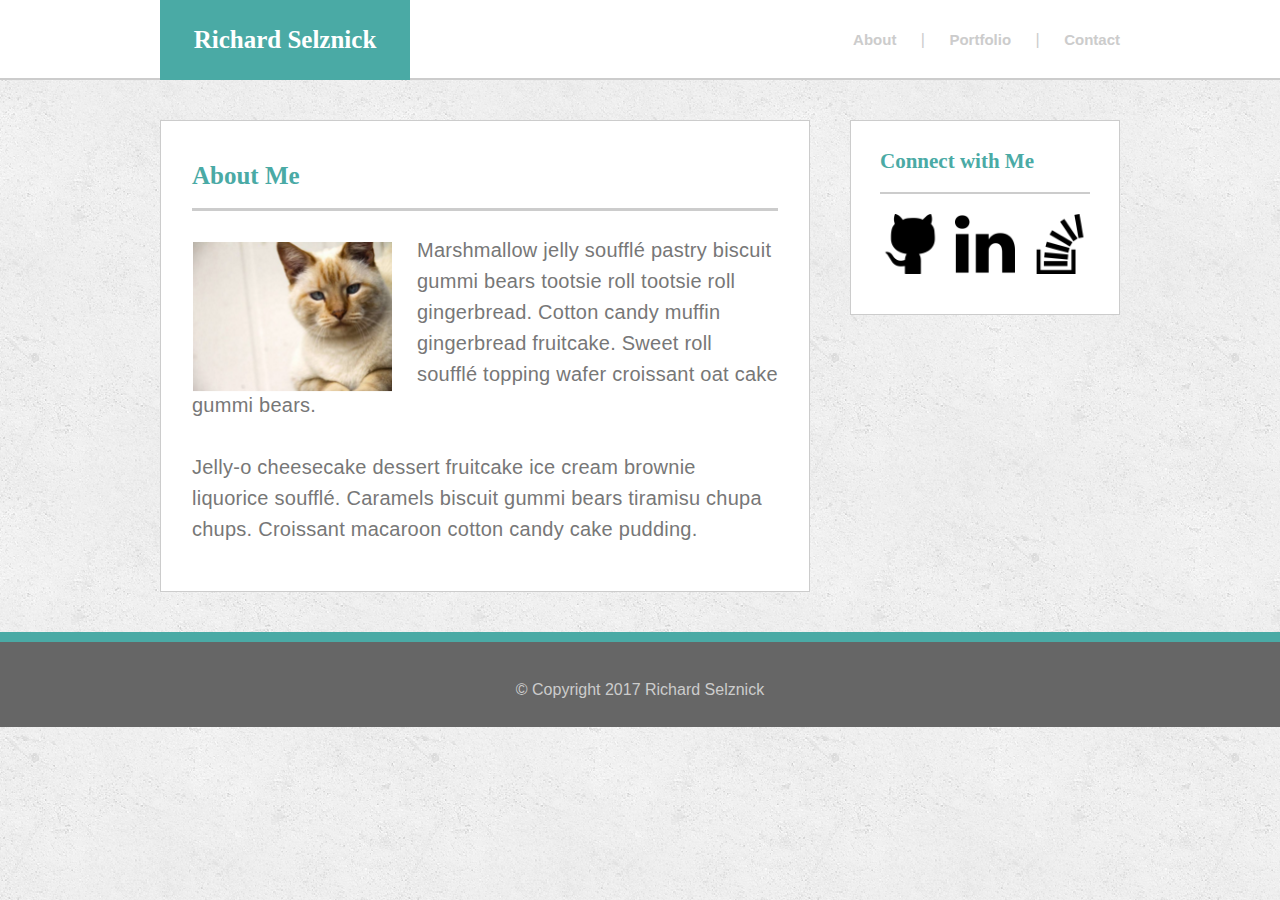
<file: index.html>
<!DOCTYPE html>
<html>
	<head>
		<title>Basic Portfolio</title>
        <meta name="viewport" content="width=device-width, initial-scale=1.0">
		<link rel="stylesheet" href="https://maxcdn.bootstrapcdn.com/bootstrap/3.3.7/css/bootstrap.min.css">
		<link rel="stylesheet" href="./assets/css/reset.css">
		<link rel="stylesheet" type="text/css" href="./assets/css/style.css">
	</head>
	<body>
		<nav>
            <div id="nav-container">
                <div id="name"><h1>Richard Selznick</h1></div>
                <div id="nav">
                    <a href="index.html">About</a> | 
                    <a href="portfolio.html">Portfolio</a> | 
                    <a href="contact.html">Contact</a>
                </div>
            </div>
        </nav>
        <main>
            <section>
                <div id="content">
                    <header><h1>About Me</h1></header>
                    <img src="assets/images/cat.PNG" alt="cat">
                    <p>Marshmallow jelly soufflé pastry biscuit gummi bears tootsie roll tootsie roll gingerbread. Cotton candy muffin gingerbread fruitcake. Sweet roll soufflé topping wafer croissant oat cake gummi bears.<br/><br/>
                    Jelly-o cheesecake dessert fruitcake ice cream brownie liquorice soufflé. Caramels biscuit gummi bears tiramisu chupa chups. Croissant macaroon cotton candy cake pudding.</p>
                </div>
            </section>
            <aside>
                <div id="nav-content">
                    <h2>Connect with Me</h2>
                    <hr>
                    <a href="https://www.github.com/richardselz/"><img src="assets/images/git.png" alt="GitHub"></a>
                    <a href="https://www.linkedin.com/in/selznick"><img src="assets/images/linked.png" alt="LinkedIn" class="image-margin"></a>
                    <a href="https://stackoverflow.com/users/8361229/richardselz"><img src="assets/images/stack.png" alt="Stack Overflow" class="image-margin"></a>
                </div>
            </aside>
        </main>
        <footer> <!--id="footer-fixed" (move this into the footer tag)-->
            <div id="copyright">
                &copy; Copyright 2017 Richard Selznick
            </div>
        </footer>
	</body>
</html>
</file>
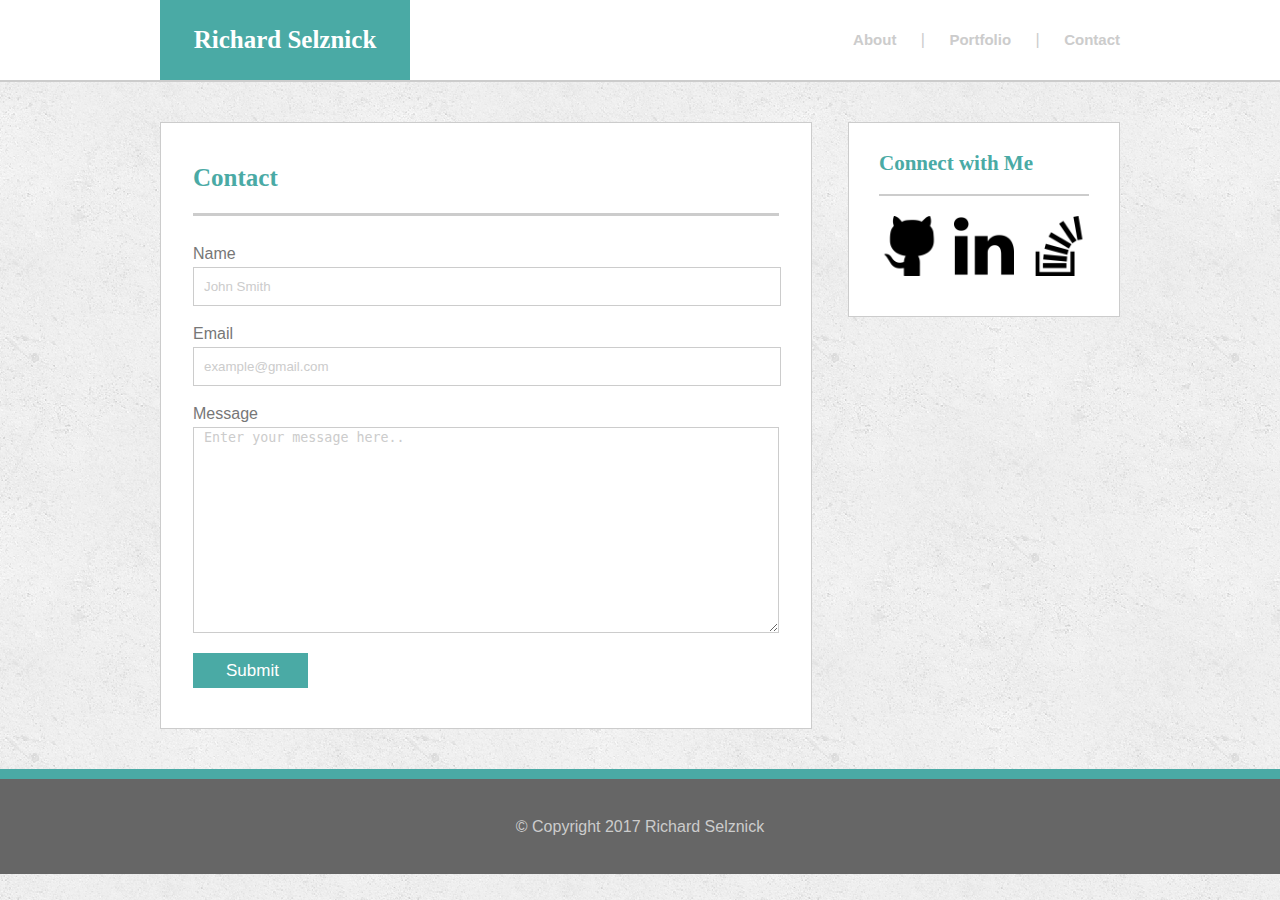
<file: contact.html>
<!DOCTYPE html>
<html>
	<head>
		<title>Basic Portfolio</title>
		<link rel="stylesheet" href="./assets/css/reset.css">
		<link rel="stylesheet" type="text/css" href="./assets/css/style.css">
	</head>
	<body>
		<nav>
            <div id="nav-container">
                <div id="name"><h1>Richard Selznick</h1></div>
                <div id="nav">
                    <a href="index.html">About</a> | 
                    <a href="portfolio.html">Portfolio</a> | 
                    <a href="contact.html">Contact</a>
                </div>
            </div>
        </nav>
        <main>
            <section>
                <div id="content">
                    <header><h1>Contact</h1></header>
                    <form id="top-form">
                        <label>Name</label>
                        <input type="text" name="name" placeholder="John Smith"><br/>
                        <label>Email</label>
                        <input type="text" name="email" placeholder="example@gmail.com">
                        <label>Message</label>
                        <textarea name="message" form="top-form" style="height:200px;" placeholder="Enter your message here.. "></textarea><br/>
                        <input type="submit" value="Submit" id="submit">
                    </form>
                    
                </div>
            </section>
            <aside>
                <div id="nav-content">
                    <h2>Connect with Me</h2>
                    <hr>
                    <a href="https://www.github.com/richardselz/"><img src="assets/images/git.png" alt="GitHub"></a>
                    <a href="https://www.linkedin.com/in/selznick"><img src="assets/images/linked.png" alt="LinkedIn" class="image-margin"></a>
                    <a href="https://stackoverflow.com/users/8361229/richardselz"><img src="assets/images/stack.png" alt="Stack Overflow" class="image-margin"></a>
                </div>
            </aside>
        </main>
        <footer> <!--id="footer-fixed" (move this into the footer tag)-->
            <div id="copyright">
                &copy; Copyright 2017 Richard Selznick
            </div>
        </footer>
	</body>
</html>
</file>
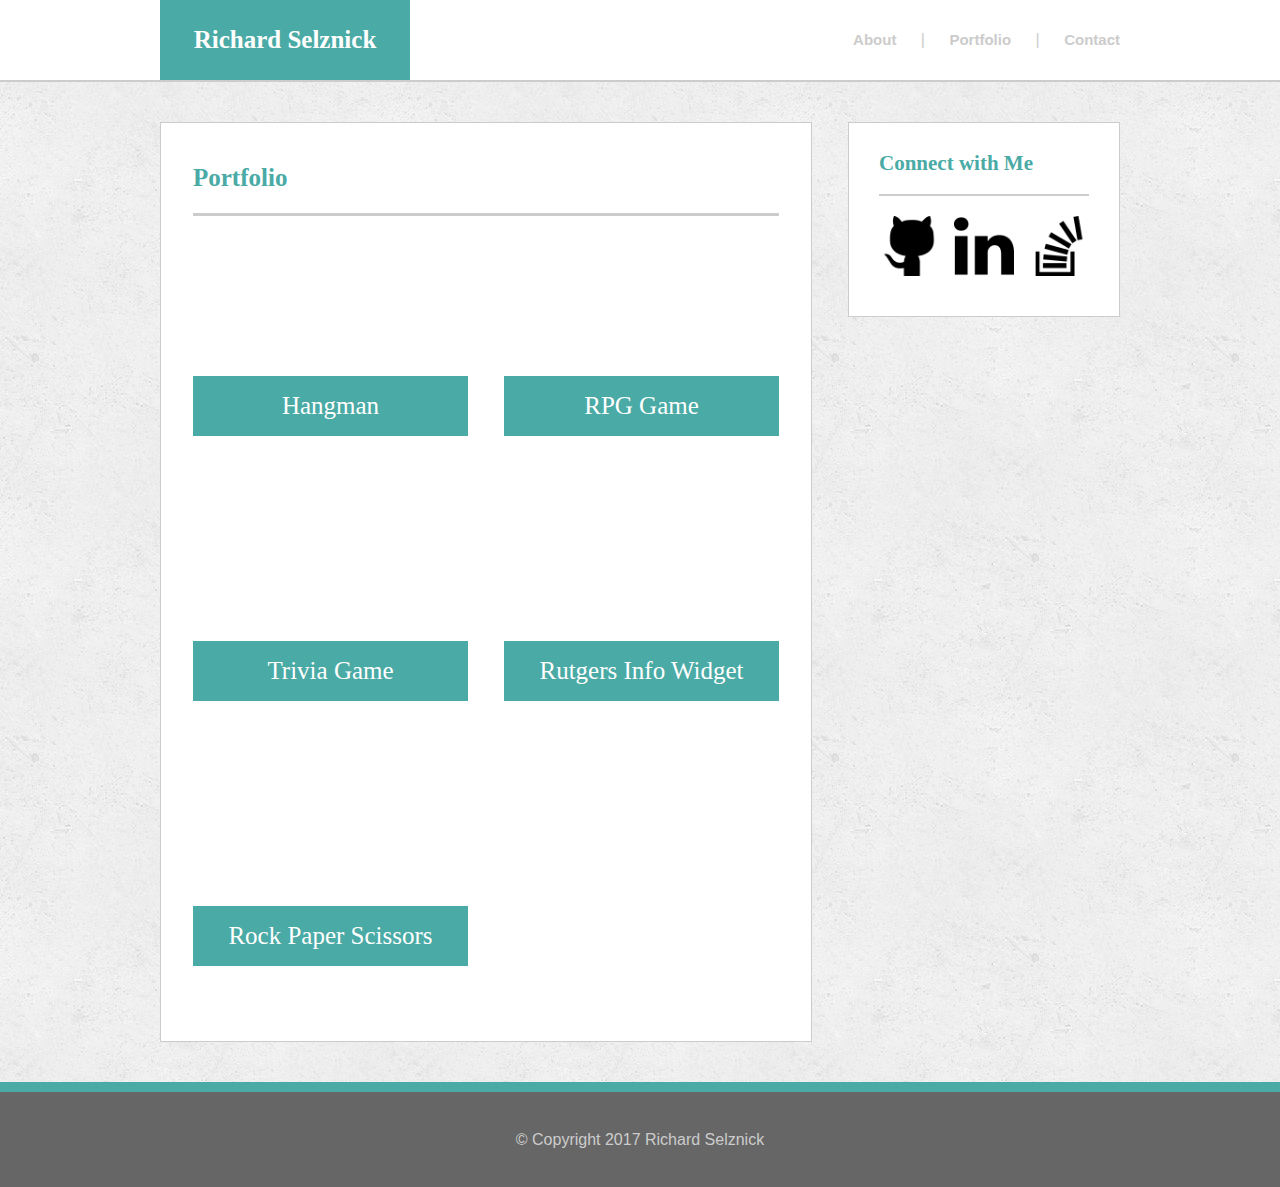
<file: portfolio.html>
<!DOCTYPE html>
<html>
	<head>
        <title>Basic Portfolio</title>
        <link rel="stylesheet" href="./assets/css/reset.css">
		<link rel="stylesheet" type="text/css" href="./assets/css/style.css">
	</head>
	<body>
		<nav>
            <div id="nav-container">
                <div id="name"><h1>Richard Selznick</h1></div>
                <div id="nav">
                    <a href="index.html">About</a> | 
                    <a href="portfolio.html">Portfolio</a> | 
                    <a href="contact.html">Contact</a>
                </div>
            </div>
        </nav>
        <main>
            <section>
                <div id="content">
                    <header><h1>Portfolio</h1></header>
                    <div class="portfolio-row">
                        <div class="hangman"><a href="#"><h2>Hangman</h2></a></div>
                        <div class="hangman"><a href="#"><h2>RPG Game</h2></a></div>
                    </div>
                    <div class="portfolio-row">
                        <div class="hangman"><a href="#"><h2>Trivia Game</h2></a></div>
                        <div class="hangman"><a href="#"><h2>Rutgers Info Widget</h2></a></div>
                    </div>
                    <div class="portfolio-row">
                        <div class="hangman"><a href="#"><h2>Rock Paper Scissors</h2></a></div>
                    </div>
                </div>
            </section>
            <aside>
                <div id="nav-content">
                    <h2>Connect with Me</h2>
                    <hr>
                    <a href="https://www.github.com/richardselz/"><img src="assets/images/git.png" alt="GitHub"></a>
                    <a href="https://www.linkedin.com/in/selznick"><img src="assets/images/linked.png" alt="LinkedIn" class="image-margin"></a>
                    <a href="https://stackoverflow.com/users/8361229/richardselz"><img src="assets/images/stack.png" alt="Stack Overflow" class="image-margin"></a>
                </div>
            </aside>
        </main>
        <footer> <!--id="footer-fixed" (move this into the footer tag)-->
            <div id="copyright">
                &copy; Copyright 2017 Richard Selznick
            </div>
        </footer>
	</body>
</html>
</file>
<file: assets/css/style.css>
*{
	margin: auto;
}

body {
	font-family: 'Arial', 'Helvetica Neue', Helvetica, sans-serif;
	background-image: url("../images/background.png");
    color: #777777;
}

h1, h2, h3, h4, h5 {
    font-family: 'Georgia', Times, Times New Roman, serif;
}

h1 {
	font-size: 25px;
	font-weight: bold;
}

nav {
    width: 100%;
    background: white;
    height: 80px;
    border-bottom: 2px #cccccc solid;
    color: #cccccc;
}

nav a {
    text-decoration: none;
    color: #cccccc;
    line-height: 80px;
    margin: 0 20px;
    font-size: 15px;
    font-weight: bold;
}

nav a:nth-child(3) {
    margin-right: 0;
}

nav a:hover {
	text-decoration: none;
    color: #000000;
}

#nav-container {
    	width: 960px;
    	margin: 0 auto;
}

#name {
    width: 250px;
    background: #4aaaa5;
    height: 80px;
    float: left;
    text-align: center;
    line-height: 80px;
    color: white;
}

#nav {
    float: right;
}

main {
    margin: 40px auto;
    width: 960px;
}

section {
    border: 1px #cccccc solid;
    width: 650px;
    float: left;
    background: white;
    margin-bottom: 40px;
}

#content {
    margin: 40px auto;
    width: 586px;
}

p {
    top: -6px;
    font-size: 20px;
    letter-spacing: 0.25px;
    line-height: 31px;
    position: relative;
}

aside {
    border: 1px #cccccc solid;
    width: 270px;
    float: right;
    background: white;
}

h2 {
    color: #4aaaa5;
    font-size: 21px;
    font-weight: bold;
}

hr {
    border: 0;
    height: 2px;
    background: #cccccc;
    margin: 20px 0;
}

#nav-content {
    width: 210px;
    margin: 30px auto 120px;
}

#nav-content img {
    border: 0;
    margin: 0;
    width: 60px;
    height: 60px;
    display: inline;
    float: left;
}

.image-margin {
    margin-left: 15px !important;
}

a:hover img {
    opacity: 0.5;
}

header {
    color: #4aaaa5;
    height: 50px;
    line-height: 30px;
    border-bottom: 3px #ccc solid;
    margin-bottom: 30px;
}

img {
    display: inline-block;
    float: left;
    margin: 0 25px 0 0;
    width: 200px;
    height: 152px;
}

footer {
    width: 100%px;
    height: 95px;
    background: #666666;
    clear: both;
    border-top: 10px #4aaaa5 solid;
}

#footer-fixed {
    position: fixed;
    bottom: 0;
    width: 100%;
}

#copyright {
    text-align: center;
    line-height: 95px;
    color: #cccccc;
}

.hangman {
    background-image: url("http://lorempixel.com/g/275/205/");
    width: 275px;
    height: 205px;
    float: left;
    border: 0;
}

.hangman:nth-child(2) {
    margin-left: 36px;
}

.hangman a {
    text-decoration: none;
    color: white;
}

.hangman a:hover {
    text-decoration: underline;
    color: white;
}

.hangman > a > h2 {
    border: 0;
    position: relative;
    top: 130px;
    width: 100%;
    text-align: center;
    height: 60px;
    font-size: 25px;
    line-height: 60px;
    background: #4aaaa5;
    color: white;
    font-weight: normal;
}

.portfolio-row {
    border: 0;
    height: 205px;
    margin-bottom: 60px;
}

input {
    width: 574px;
    height: 35px;
    float: left;
    border: 1px #cccccc solid;
    padding-left: 10px;
    color: #cccccc;
}

input:focus {
	border: 1px #4aaaa5 solid;
	outline: none;
}

input::placeholder {
    color: #cccccc;
}

label {
	float: left;
	margin-bottom: 5px;
}

label:not(:first-child) {
    margin-top: 20px;
    display: inline-block;
}

textarea {
    float: left;
    margin: 0 0 20px;
    display: inline-block;
    border: 1px #cccccc solid;
    color: #cccccc;
    padding-left: 10px;
    width: 572px;
}

textarea:focus {
	border: 1px #4aaaa5 solid;
	outline: none;
}

textarea::placeholder {
	color: #cccccc;
}

#submit {
    width: 115px;
    background: #4aaaa5;
    border: 0;
    color: white;
    font-size: 17px;
    margin-bottom: 40px;
}

#submit:hover {
	opacity: 0.75;
	cursor: pointer;
}

@media only screen and (max-width: 980px){
    section {
        width: 420px;
    }
    
    main {
        width: 730px;
    }
    
    #content {
        width: 358px;
    }
    
    img {
        width: 358px;
        height: 270px;
        margin-bottom: 20px;
    }
    
    #nav-container {
    	width: 730px;
    }    
    
    .hangman {
        width: 350px;
        height: 268px;
        margin-bottom: 55px;
    }
    
    .hangman:nth-child(2) {
        margin-left: 0px;
    }
    
    .hangman > a > h2 {
        top: 200px;
    }
    
    input {
        width: 346px;
    }
    
    textarea {
        width: 344px;
    }
}

@media only screen and (max-width: 768px){
    section {
        width: 728px;
    }
    
    main {
        width: 728px;
    }
    
    #content {
        width: 666px;
    }
    
    img {
        width: 334px;
        height: 249px;
        margin-bottom: 20px;
    }
    
    #nav-container {
    	width: 728px;
    }
    
    aside {
        width: 728px;
        height: 200px;
        margin-bottom: 40px;
    }
    
    #nav-content {
        float: left;
        margin-left: 30px;
        width: 536px;
    }
      
    .hangman {
        width: 313px;
        height: 236px;
        margin-bottom: 40px;
    }
    
    .hangman:nth-child(2) {
        margin-left: 40px;
    }
    
    .hangman > a > h2 {
        top: 166px;
    }
    
    input {
        width: 655px;
    }
    
    textarea {
        width: 653px;
    }
}

@media only screen and (max-width: 640px){
    #name {
        width: 100%;
        margin: 0;
        padding: 0;
    }
    
    #nav {
        width: 100%;
        background: white;
    }
    
    nav a {
        line-height: 64px;
        margin: 0 70px;
        font-size: 18px;
        font-weight: bold;
    }
    
    section {
        width: 600px;
        margin-top: 20px;
    }
    
    main {
        width: 600px;
    }
    
    #content {
        width: 540px;
    }
    
    img {
        width: 540px;
        height: 400px;
        margin-bottom: 20px;
    }
    
    #nav-container {
    	width: 100%;
    }
    
    aside {
        width: 600px;
        height: 200px;
        margin-bottom: 40px;
    }
    
    #nav-content {
        float: left;
        margin-left: 30px;
        width: 540px;
    }
      
    .hangman {
        width: 540px;
        height: 400px;
        margin-bottom: 40px;
    }
    
    .hangman:nth-child(2) {
        margin-left: 0px;
    }
    
    .hangman > a > h2 {
        top: 333px;
    }
    
    input {
        width: 528px;
    }
    
    textarea {
        width: 526px;
    }
}
</file>
